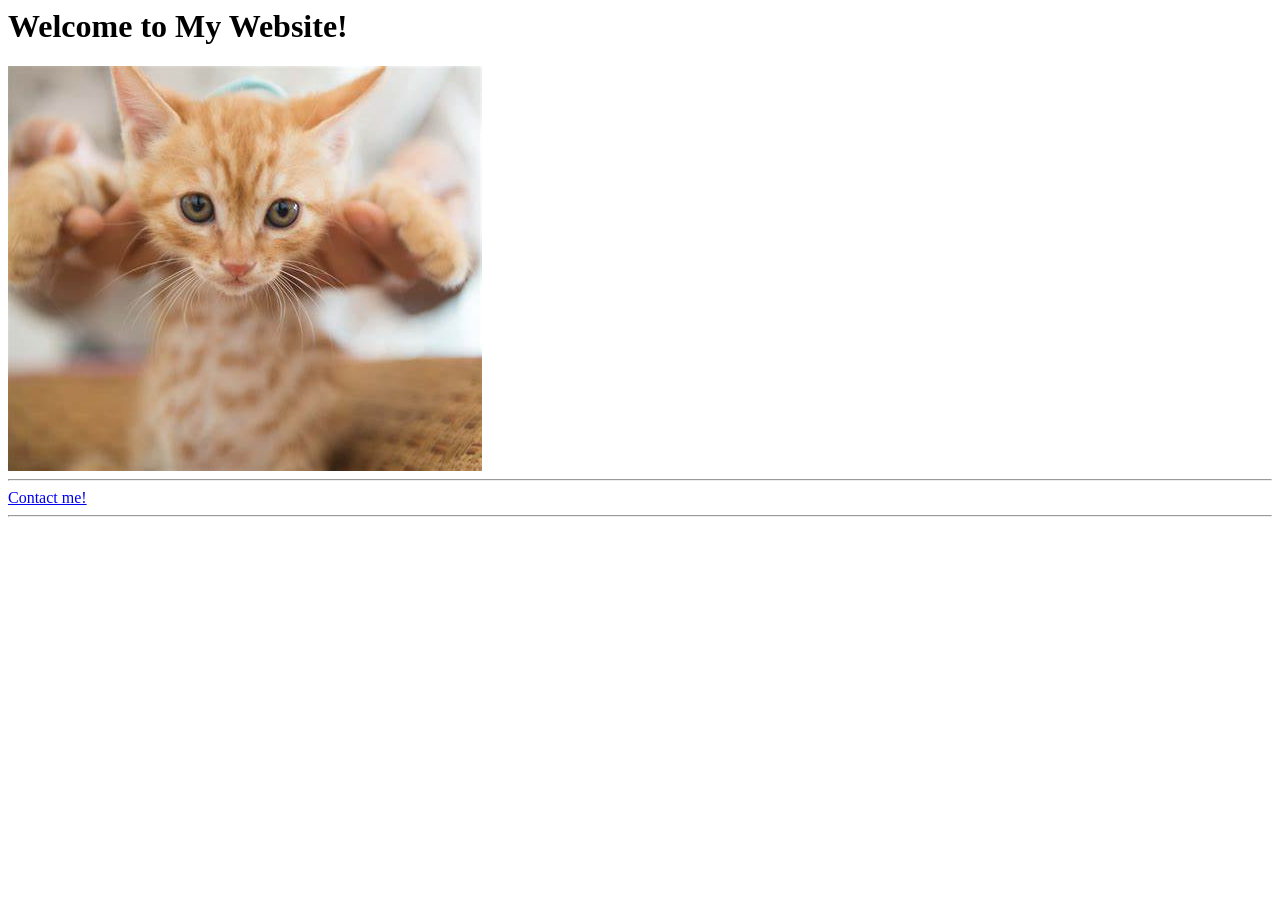
<file: 4.1 Web Pages/index.html>
<!---

Notes

On Web Pages

According t5o the INteructior, Web pages is made from multiple HTML files within the same project folder.
That can be referenced from the index.html file as its main file.

The reference to the other page is using the <a> anchor tag that uses href element to link
    to the other page. 
    The href element is a source attribute that tells the browser where to find the file.

-->



<h1>Welcome to My Website!</h1>
<!-- Add an image of yourself that links to the about page -->

<a href="./public/about.html"> 
    <img src="./assets/images/cat.png" alt="It's me!"> </a>

<hr />
<!-- Add a link to your contact me page here -->

<a href="./public/contact.html"> Contact me! </a>

<hr />

<!---

On HTML BoilerPlates

A Boilerplate is something you start with before starting a project. 
It is a template that has the basic structure of a project, and you can build upon it.

Example:

<!DOCTYPE html>
<html lang="en">
    <head>
        <meta charset="UTF-8">
      <title> My Website </title>
    </head>

    <body>
        <h1> Welcome to my website! </h1>
    </body>
</html>

---

At the top of the HTML file, we have the DOCTYPE declaration, 
which tells the browser that this is an HTML5 document.

the next time is the actual <html> </html>, everything will be between these tags

The Lang is the language used in the document, and it is important for accessibility and SEO.

Every website is a Burger

The Next part of the HTML element is the <head> </head> element, 
which contains meta information about the document, such as the character set, title, 
and links to stylesheets and scripts.

What you should have in every <head> element is the <meta> tag to specigy the character used 
in the document, which is usually UTF-8 using the value charset.

It ensures your characters are displayed correctly in the browser.

Then what you need to have is the <title> </title> element, 
which specifies the title of the document, it is the title shown on top of the browser tab, 
and it is important for SEO.

The Next part of the HTML element is the <body> </body> element,
which contains the content of the document, such as text, images, links, and other elements
Inside the body element is the majority of our time writing the website
this is the content of the website goes
everything in the HTML code is in between the Body tag

It is easier to understand HTML coding with the analogy of the burger, 
the <html> </html> is the bun, the <head> </head> is the top bun, 
and the <body> </body> is the bottom bun, 
and everything in between is the content of the burger.

Although, you don't need to type all of those

You can just type ! and then enter and it will automatically generate the boilerplate for you,
and you can just add the content of your website in between the <body> </body>

-->
</file>
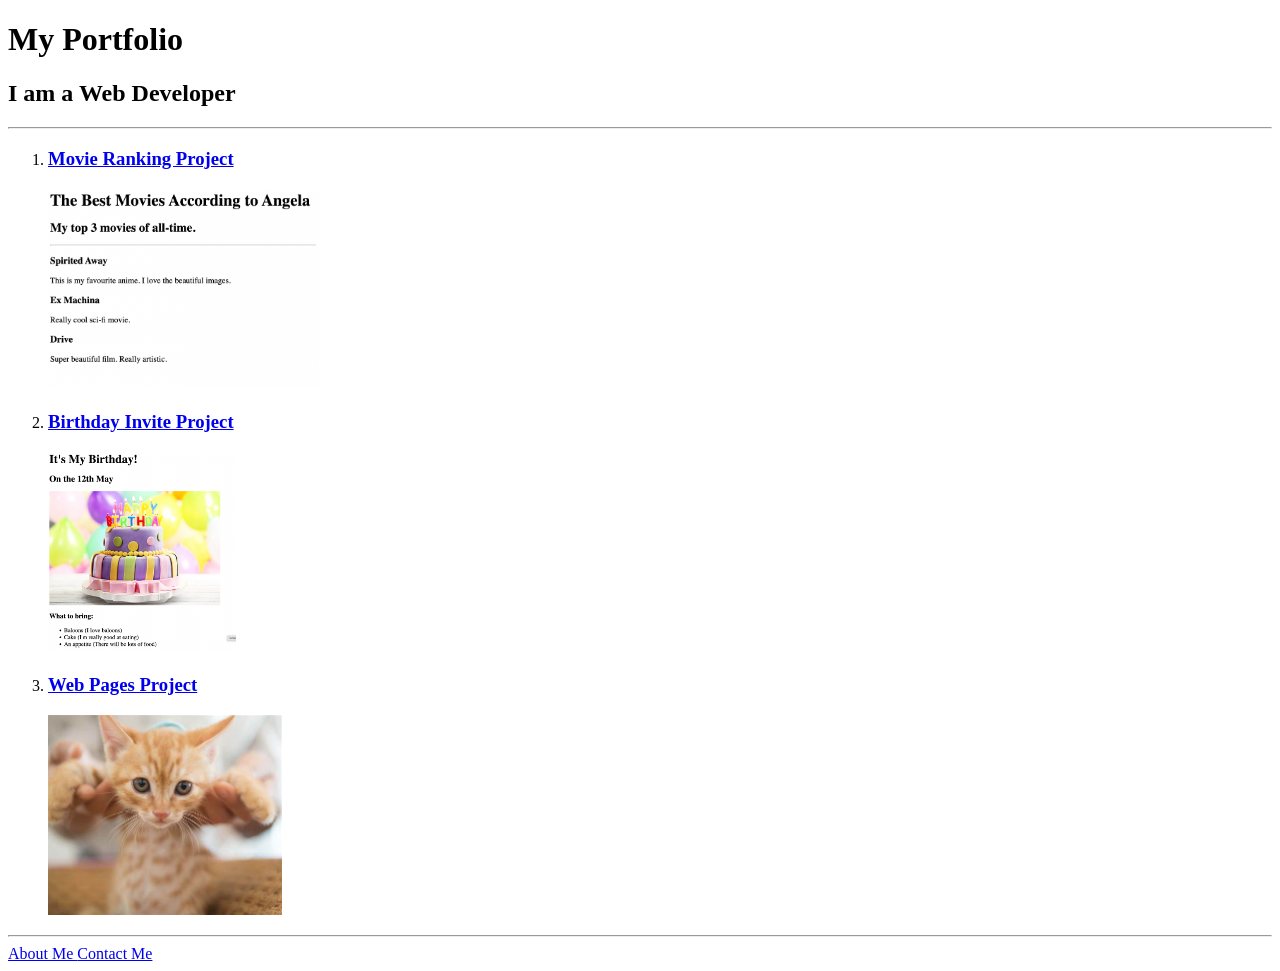
<file: 4.3 HTML Porfolio Project/index.html>
<!-- TODO 1: Create the HTML Boilerplate -->

<!doctype html>
<html lang="en">
    <head>
        <meta charset="UTF-8">
        <title>My Portfolio</title>
    </head>
    <body>
        <h1>My Portfolio</h1>
        <h2> I am a Web Developer</h2>
        <hr />
        <ol> 
           <li> 
                <a href="./public/movie-ranking.html"> <h3> Movie Ranking Project</h3> </a>
                <img src="./assets/images/movie-ranking.png" alt="Movie Ranking Project Preview" height="200" />
         </li> 

         <li>
            <a href="./public/birthday-invite.html"> <h3> Birthday Invite Project</h3> </a>
            <img src="./assets/images/birthday-invite.png" alt="Birthday Invite Project Preview" height="200" />
         </li>

         <li>
            <a href="../4.1 Web Pages/index.html"> <h3> Web Pages Project </h3> </a>
            <img src ="../4.1 Web Pages/assets/images/cat.png" alt="Web Pages Project Preview" height="200" />
         </li>

        </ol>
        <hr />
        <a href="./public/about.html"> About Me </a>
        <a href="./public/contact.html"> Contact Me </a>

    </body>
</html>

<!-- TODO 2: Add Your previous projects' HTML into the public folder -->

<!-- TODO 3: Take screenshots of your project previews and add the images to the images folder -->

<!-- TODO 4: Add titles/subtitles etc. -->

<!-- TODO 5: Add a link to the project pages -->

<!-- TODO 6: Add images to show the project previews
HINT for TODO 6: You can use the height attribute set to 200 to make the image smaller:
https://developer.mozilla.org/en-US/docs/Web/HTML/Element/img#attr-height -->

<!-- TODO 7: Add the Contact Me and About Me page links -->
</file>
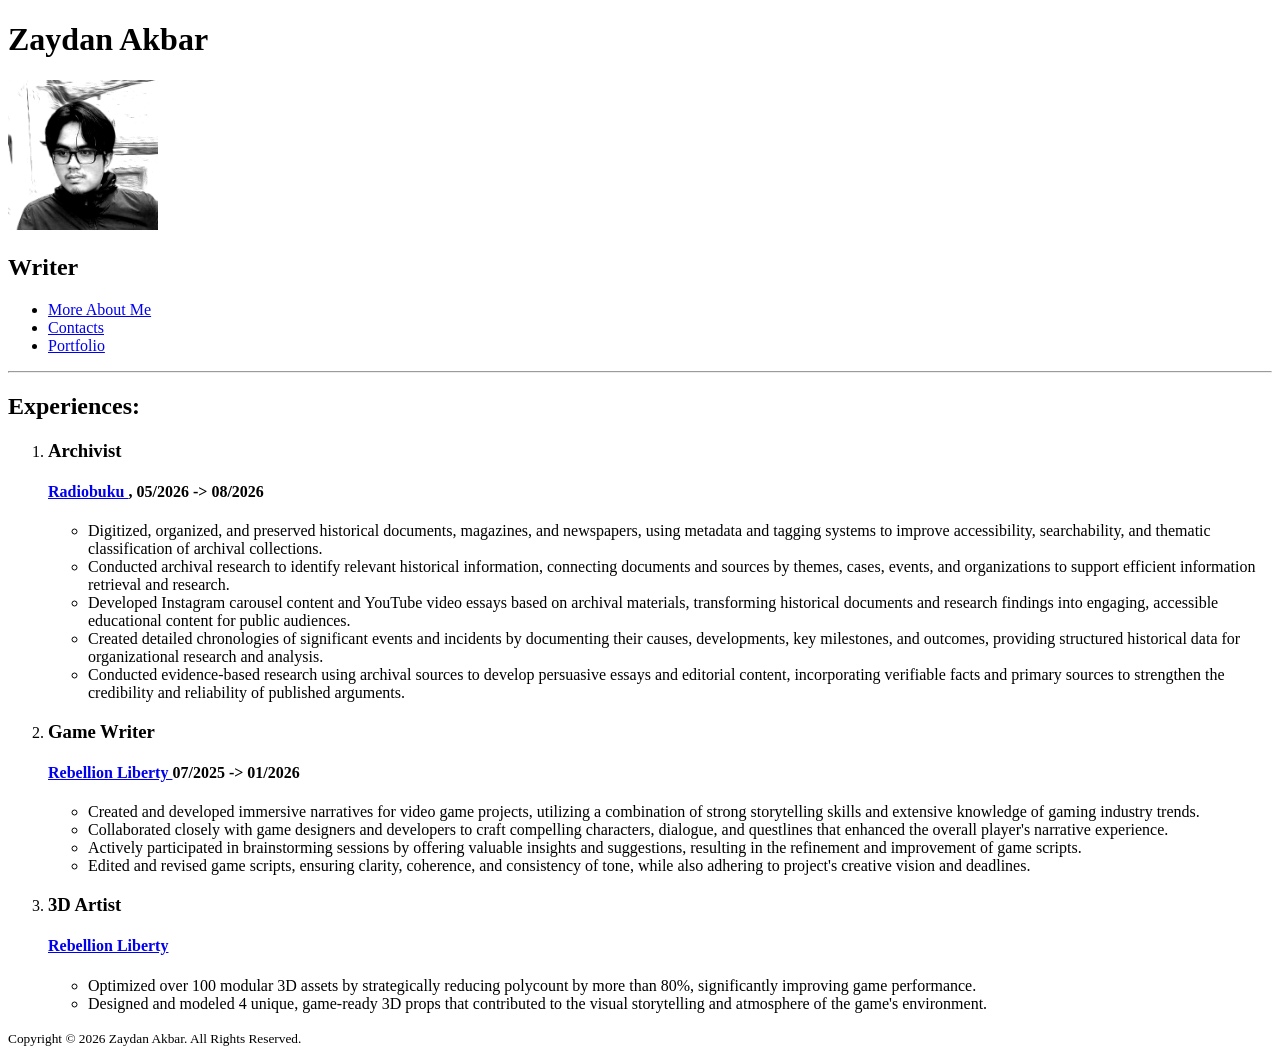
<file: 4.4 Personal CV Project/index.html>
<!DOCTYPE html>
    <html lang="en">
        <head>
            <meta charset="UTF-8">
            <title> My CV</title>
        </head>
        <body>
            <h1> Zaydan Akbar</h1>
            <img src="./assets/IMG-20241028-WA00103.png" height="150">
            <h2> Writer </h2>
            <ul>
                <li> <a href="./public/about_me.html"> More About Me </a></li>
                <li> <a href="./public/contacts.html">Contacts </a> </li>
                <li> <a href="https://www.artstation.com/foxwellarts"> Portfolio</a> </li>
            </ul>
            <hr />
            <h2>Experiences: </h2>
            <ol>
                <li> 
                    <h3> Archivist</h3>
                    <h4> <a href="https://https://www.instagram.com/radiobuku/?hl=enins"> Radiobuku </a>, 05/2026 -> 08/2026 </h4>
                    <ul>
                        <li> Digitized, organized, and preserved historical documents, magazines, and newspapers, 
                            using metadata and tagging systems to improve accessibility, searchability, and thematic 
                            classification of archival collections. </li>
                        <li> Conducted archival research to identify relevant historical information, 
                            connecting documents and sources by themes, cases, events, and organizations to support efficient information retrieval
                             and research.  </li>
                        <li> Developed Instagram carousel content and YouTube
                             video essays based on archival materials, transforming historical 
                             documents and research findings into engaging, accessible educational 
                             content for public audiences. </li>
                        <li>Created detailed chronologies of significant events and incidents by documenting their causes, 
                            developments, key milestones, and outcomes, providing structured historical data for organizational
                             research and analysis.  </li>
                        <li>Conducted evidence-based research using archival sources to develop persuasive essays and editorial content, 
                            incorporating verifiable facts and primary sources to strengthen the credibility and reliability of
                             published arguments.  </li>
                    </ul>
                </li>
                <li>
                    <h3>Game Writer</h3>
                    <h4> <a href="https://https://www.instagram.com/rebellionliberty/"> Rebellion Liberty </a> 07/2025 -> 01/2026</h4>
                    <ul>
                        <li>Created and developed immersive narratives for video game projects, utilizing a combination of strong 
                            storytelling skills and extensive knowledge of gaming industry trends. </li>
                        <li> Collaborated closely with game designers and developers to craft compelling characters, dialogue, 
                            and questlines that enhanced the overall player's narrative experience. </li>
                        <li> Actively participated in brainstorming sessions by offering valuable insights and suggestions, 
                            resulting in the refinement and improvement of game scripts. </li>
                        <li> Edited and revised game scripts, ensuring clarity, coherence, and consistency of tone, while also adhering to 
                            project's creative vision and deadlines.  </li>
                    </ul>
                </li>
                <li>
                    <h3>3D Artist</h3>
                    <h4> <a href="https://https://www.instagram.com/rebellionliberty/"> Rebellion Liberty </a> </h4>
                    <ul> 
                        <li>Optimized over 100 modular 3D assets by strategically reducing polycount by more than 80%,
                             significantly improving game performance. </li>
                        <li> Designed and modeled 4 unique, game-ready 3D props that contributed to the visual storytelling and 
                            atmosphere of the game's environment. </li>
                    </ul>
                </li>
            </ol>
        </body>
        <footer>
            <small>
                 Copyright © 2026 Zaydan Akbar. All Rights Reserved.
            </small>
        </footer>
    </html>
</file>
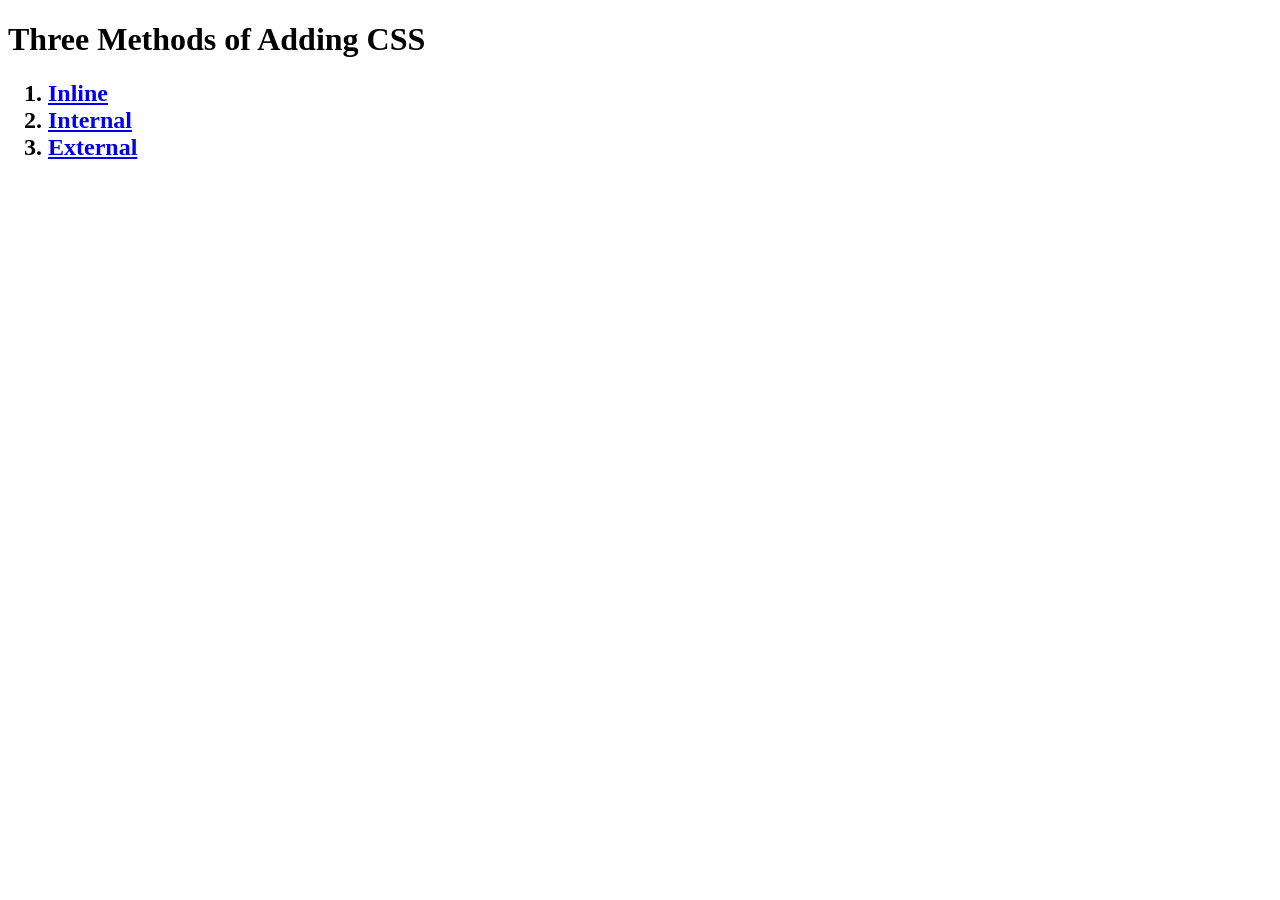
<file: 5.1. Adding CSS/index.html>
<!--
Note on CSS

Css meansCascading Style Sheet

casading like waterfall

because it functions like a waterfall, cascading from the main genearal into down

Style sheet is a language, HTML is a markup language, 
Style sheet is a language that allows us to specigfyt how things should dlook in the website

What is most important ins the Cascacding style sheet

And also SASS and LESS and thetre are many more
What every WebDev need to know iss the CDCSS

HTML should be about CONTENT

---

How to add CSS to HTML

Threea re three ways to add CSS

Inline
  <tag style -"css" >

INternal
  <style> css </style>

External
  <link href="style.css"


Inline foes to the same line as the html element between the html element between its openning and closing tags
between the THML tags is the style attribute 

Inline CSS value has two components, which is the property and the value that is going to be changed
in <Html style="Proprety: Value">

  Inline thing is not really recommended
  Inline?
  Inline method?
  
Other way is to use Internal Methor

<Html>
    <head>
      <style>
          html {
            background: red;
          }
      </style>
    </head>
<html>

Selectors

CSS goes in between the Selectors, which is the curly braces

External CSS styling

An external CSS styling is CSS that lives outside of the HTML file, 
Inside th CSS file is where the CSS rules written

HOw to link?

Inside the head section there is a Rel or the Rlationshi[p and Href which is the reference thing

An external way is the most commonly used

-->


<!DOCTYPE html>
<html lang="en">

<head>
  <meta charset="UTF-8">
  <title>Adding CSS</title>
</head>

<body>
  <h1>Three Methods of Adding CSS</h1>
  <!-- Create 3 Links to The 3 Webpages: inline, internal and external -->
    <ol>
      <h2> 
        <Li> <a href="./inline.html"> Inline </a>  </Li>
        <li> <a href="internal.html"> Internal </a>  </li>
        <Li> <a href="./external.html">External </a> </Li>
      </h2>
    </ol>
</body>

</html>
</file>
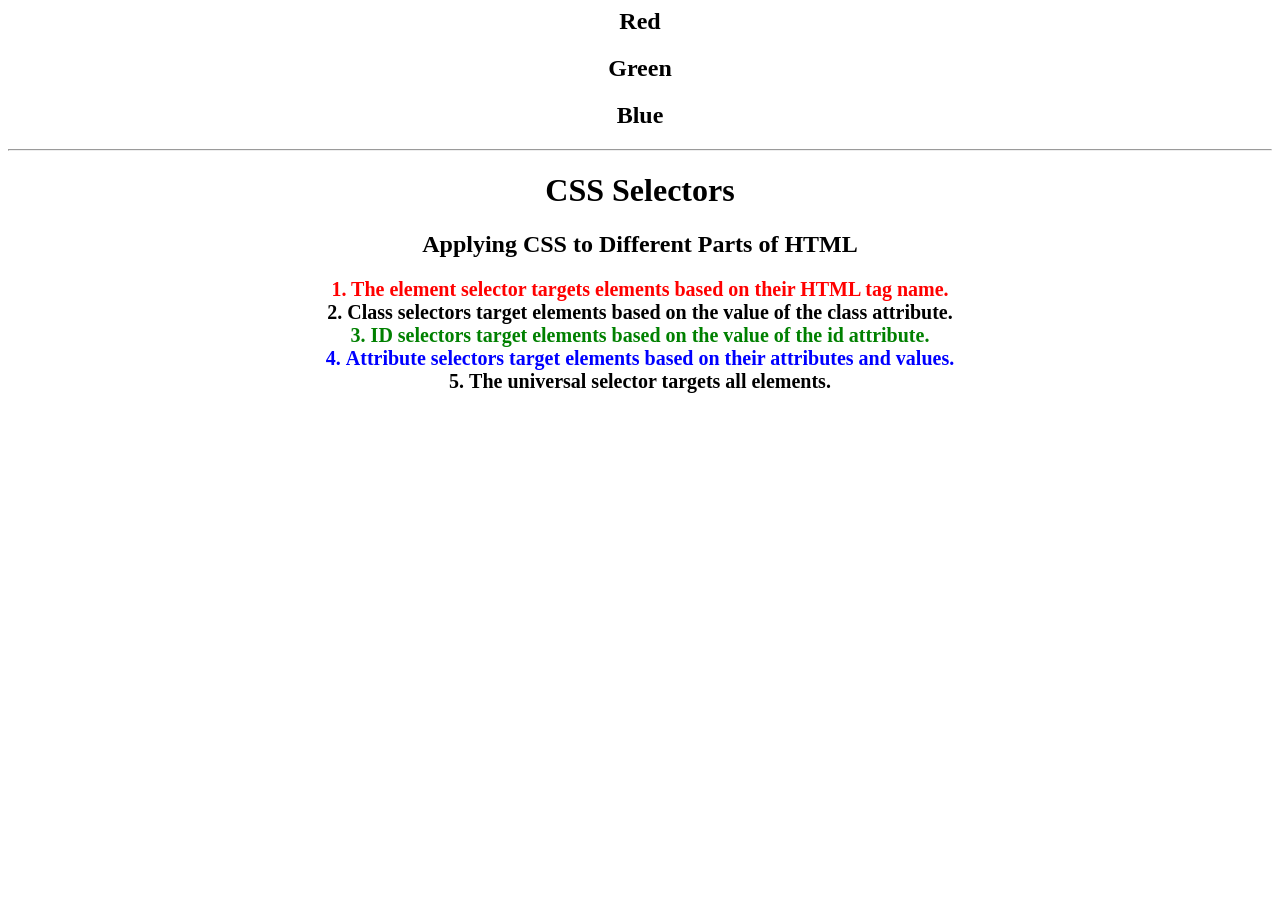
<file: 5.3 CSS Selectors/index.html>
<!--

NOtes on CSS Selectors

Se can CSS rule by specifying the Property separated byt Colon and the Value separated by Semicolon.

for example color: blue; font-size: 20px;

What is a CSS Selector?
It's a part that SELECT the the HTML in order to apply whicever rules go in between the curly braces.
the curly braces have color:blue, and it select the h1 element, so the h1 element will be blue.
ex:
h1 {
  color: blue;
  }

Those selectors is targeting all H1 into blue. therefore all H1 will turn into blue.




CLASS SELECTOR

.red-heading {
  color: red;
  font-size: 20px;
}

It requires a . or dot, then the name of the class. in this case, it's red-heading. 
and it will target all elements with the class of red-heading.

What is a Class?
A class is something that can be added as an attribute tto any HTRML element. 
and it can be used to target that element with CSS.

THis attribute grouping elements together, so that they can be styled in the same way.

this Class can be applyied in the attribute of the html element.

Note that the Class name is case sensitive, so it must be the same as the one in the CSS.

If we have multiple elements with the same class, they will all be styled the same way doesn't matter what Element 
they are.



ID Selector

Every ID selector have the special character of # or hash, then the name of the ID. 
this select all elements with a particular ID attribute.

in the example. it uses the attribute id

<h2 id="main">Main Heading</h2>

#main {
  color: red;
  font-size: 20px;
}

Thus what is the difference between Class and ID?
The difference is that the ID is unique, and it can only be used once in a page
While a Class can be used multiple times in a page.



Attribute Selector

Another way to seect parts of the HTML is using the attribute selector. We can create a HTML tag and add as many
attributes as we want. 
Then we can use the attribute selector to target those elements with a particular attribute.

We can select these elements that have particular attributes or particular attributes values by 
by using the attribute selector. which is the Parentheses [].

example:

p[dragganble] {
  color: red;
  font-size: 20px;
}

What this do, is to select all paragraph elements with the attribute draggable, then apply the folowing CSS rules 
to them.

Thus every element with the attribute draggable will be red and have a font size of 20px.

You can also add a value to the attribute selector, 
so that it will only select the elements with that particular value.

For example:

p[dragganble=false] {
  color: red;
  font-size: 20px;
}

means that it will only select the paragraph elements with the attribute draggable and the value of false 
that will be coloured red and have a font size of 20px.



The Universal Selector

The special character for the Universal selector is the Asterisk *.
After the asterisk there will be the CSS rules that will be applied to all elements in the HTML.

in CSS, the Universal selector is used to select all elements in the HTML document. 
It is represented by the asterisk (*) symbol. When you use the Universal selector, 
it applies the specified CSS rules to every element on the page, regardless of its type or class.

Asterisk means select all

*{
  Color: red;
  font-size: 20px;
  }

Means that all elements in the HTML will be red and have a font size of 20px.






-->

<h2 class="red-text"> Red </h2>
<h2 class="green-text"> Green </h2>
<h2 class="blue-text"> Blue </h2>


<hr />

<!DOCTYPE html>
<html lang="en">

<head>
  <meta charset="UTF-8">
  <title>CSS Selectors</title>
  <link rel="stylesheet" href="./style.css" />
</head>

<body>
  <h1>CSS Selectors</h1>
  <h2>Applying CSS to Different Parts of HTML</h2>
    <!-- TODO 1: Set the CSS for all paragraph tags to "color: red" -->
  <p class="note">1. The element selector targets elements based on their HTML tag name.</p>

  <ol>
    <!-- TODO 2: Set the CSS for all elements with a class of "note" to "font-size: 20px" -->
    <li class="note" value="2">Class selectors target elements based on the value of the class attribute.</li>

    <!-- TODO 3: Set the CSS for the element with an id of "id-selector-demo" to "color: green" -->
    <li class="note" id="id-selector-demo" value="3">ID selectors target elements based on the value of the id
      attribute.</li>

    <!-- TODO 4: Set the CSS for the li elements that have the "value" attribute set to "4" to have "color: blue" -->
    <li class="note" value="4">Attribute selectors target elements based on their attributes and values.</li>

    <!-- TODO 5: Set all elements to have "text-align: center" -->
    <li class="note" value="5">The universal selector targets all elements.</li>
  </ol>
</body>

</html>
</file>
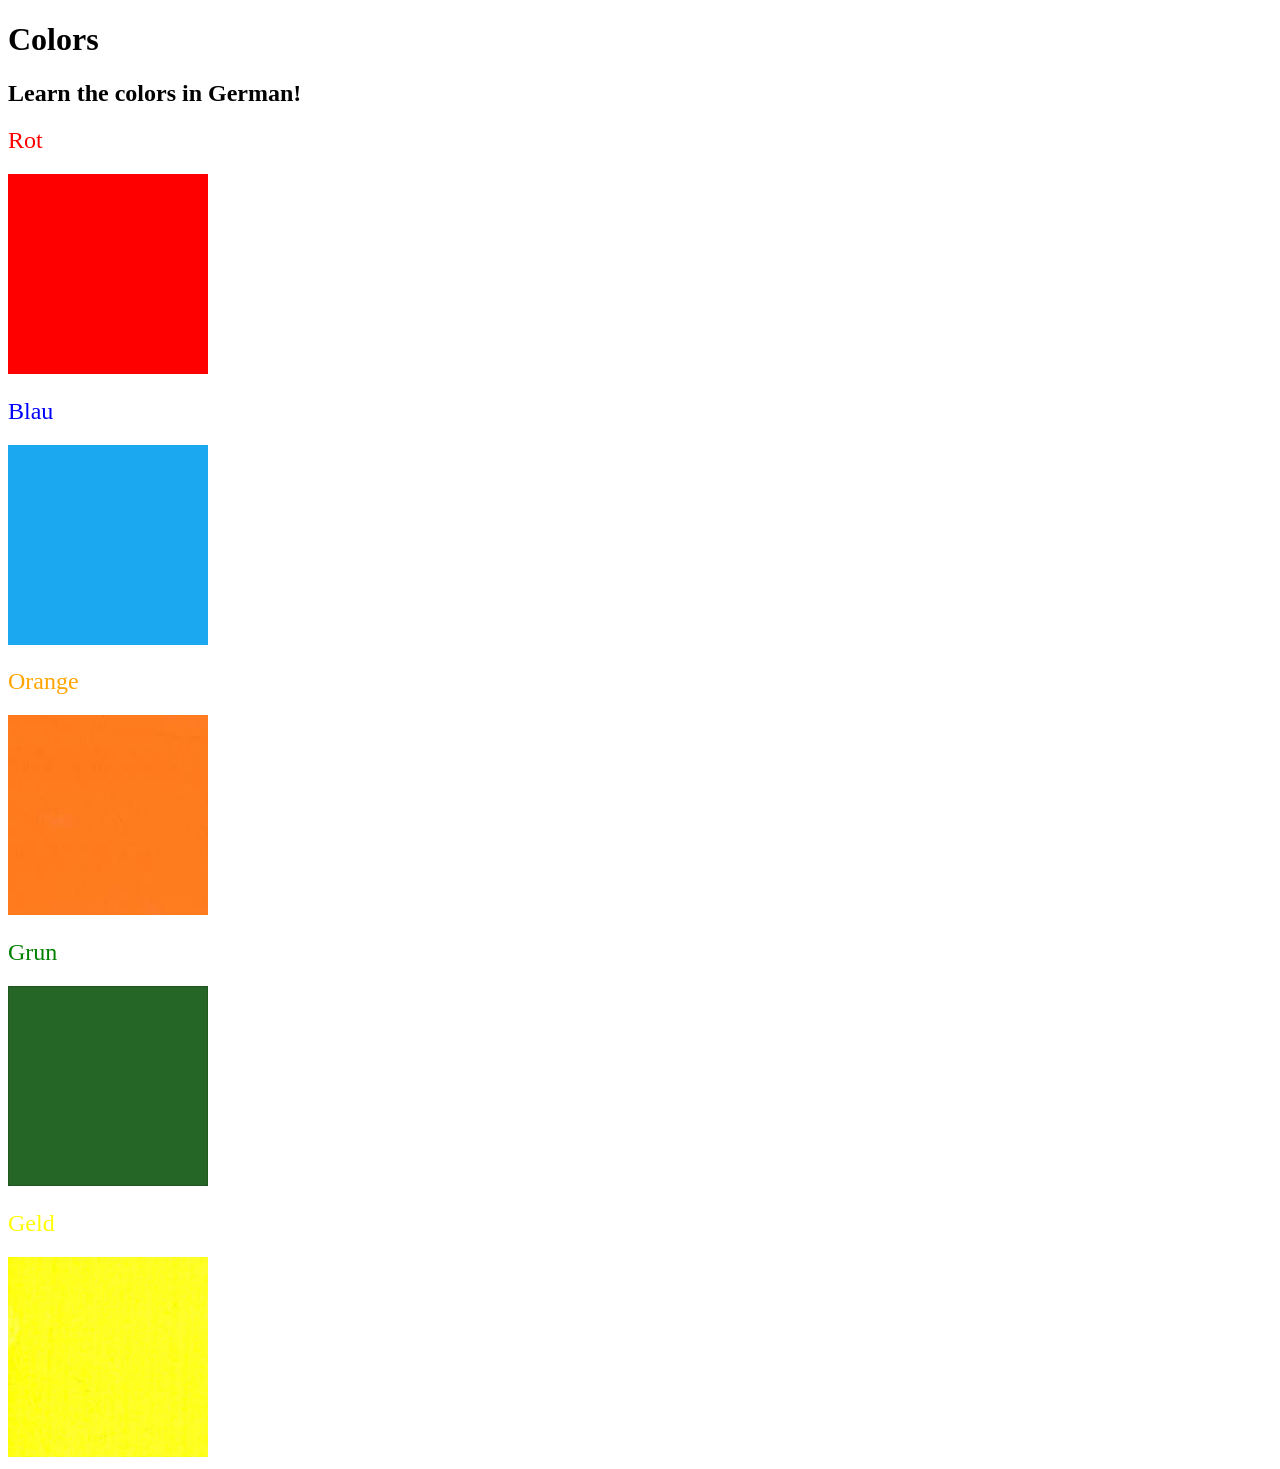
<file: 5.4 Color Vocab Project/index.html>
<!DOCTYPE html>
<html lang="en">
  <head>
    <meta charset="UTF-8" />
    <title>Spanish Vocabulary</title>
    <link rel="stylesheet" href="./style.css" />
  </head>

  <body>
    <h1>Colors</h1>
    <h2>Learn the colors in German!</h2>
    <h2 class="color-title" id="red">Rot</h2>
    <img src="./assets/images/red.png" alt="red" />

    <h2 class="color-title" id="blue">Blau</h2>
    <img src="./assets/images/blue.png" alt="blue" />

    <h2 class="color-title" id="orange">Orange</h2>
    <img src="./assets/images/orange.png" alt="orange" />

    <h2 class="color-title" id="green">Grun</h2>
    <img src="./assets/images/green.png" alt="green" />

    <h2 class="color-title" id="yellow">Geld</h2>
    <img src="./assets/images/yellow.png" alt="yellow" />
  </body>
</html>

<!-- 
TODOs
IMPORTANT: You should not need to make ANY CHANGES to index.html
All code should be written in your CSS file.

1. Create a CSS file and incorporate it as an external stylesheet.
2. Use CSS to style each of the color titles to meaning. 
Hint: Use the id to help if you don't know the words in spanish.
3. Use CSS to change all the color titles to have "font-weight: normal;"
4. Use CSS (not HTML) to make all the images 200px heigh and 200px wide. 
Hint: 
https://developer.mozilla.org/en-US/docs/Web/CSS/height
https://developer.mozilla.org/en-US/docs/Web/CSS/width
-->
</file>
<file: 5.1. Adding CSS/style.css>
html {

    background:green;
}
</file>
<file: 5.3 CSS Selectors/style.css>
ol {
  margin-left: -40px;
  margin-top: -20px;
  list-style-position: inside;
}


/* Write your CSS below, don't change the rules above. */

p {
  color: red
}

.note {
  
  font-size: 20px;
}

#id-selector-demo {
  color: green;
}

li[value="4"] {
  color: blue;
}

* {
  text-align: center;
}

p {
  font-weight: bold;
}

li {
  font-weight: bold;
}
</file>
<file: 5.4 Color Vocab Project/style.css>
* {
    background-color:white
}

.color-title {
    font-weight: normal
}

img { 
    height: 200px;
    width: 200px;
}

#red { 
    color: red;
}

#blue { 
    color: blue;
}

#orange {
    color: orange;
}

#green {
    color: green;
}

#yellow {
    color: yellow;
}
</file>
